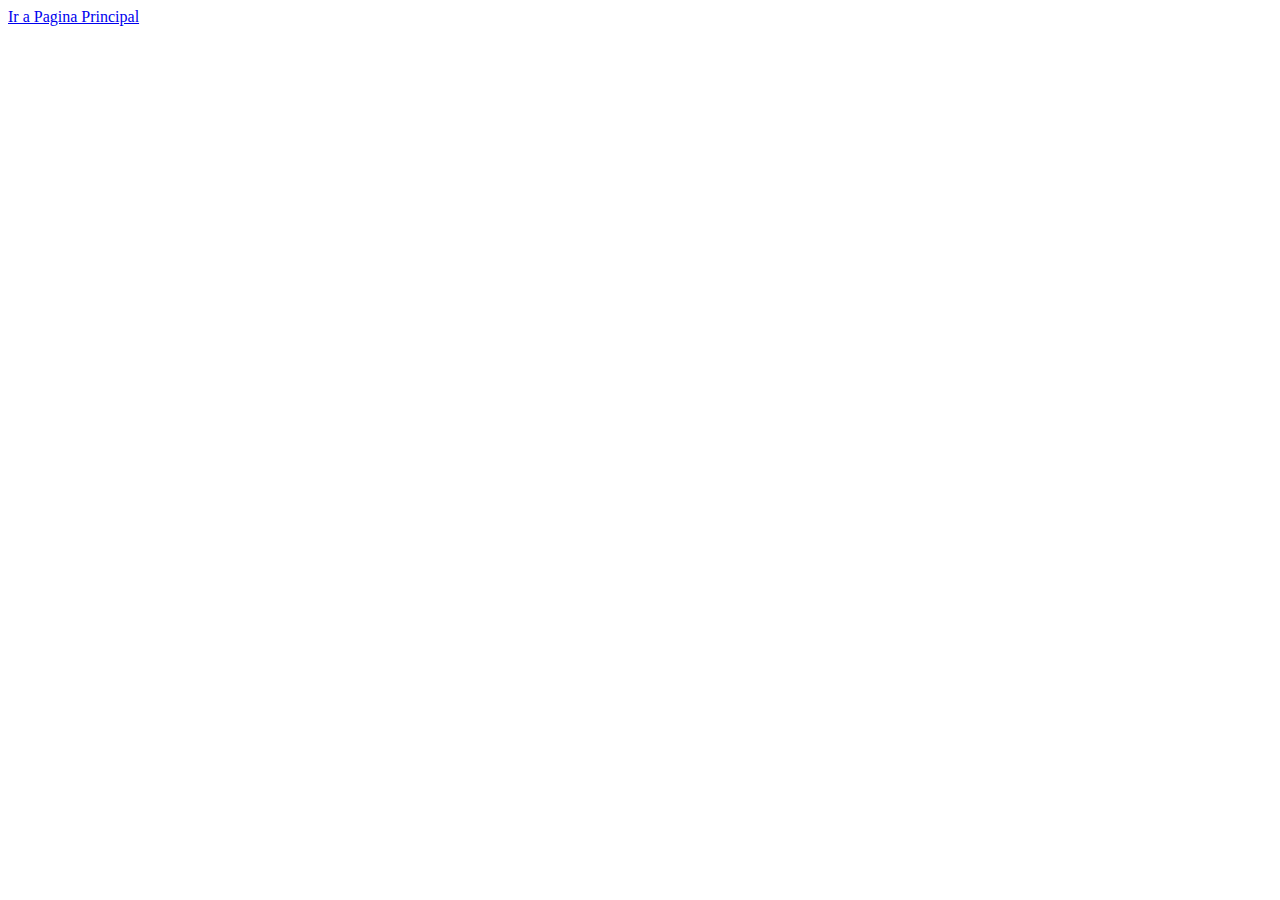
<file: metaverso/templates/blog/blog_index.html>
<!DOCTYPE html>
<html lang="es">
<head>
    <meta charset="UTF-8">
    <meta http-equiv="X-UA-Compatible" content="IE=edge">
    <meta name="viewport" content="width=device-width, initial-scale=1.0">
    <title>Principal de Blog</title>
</head>
<body>
    <a href="{% url 'index' %}">Ir a Pagina Principal</a>
</body>
</html>
</file>
